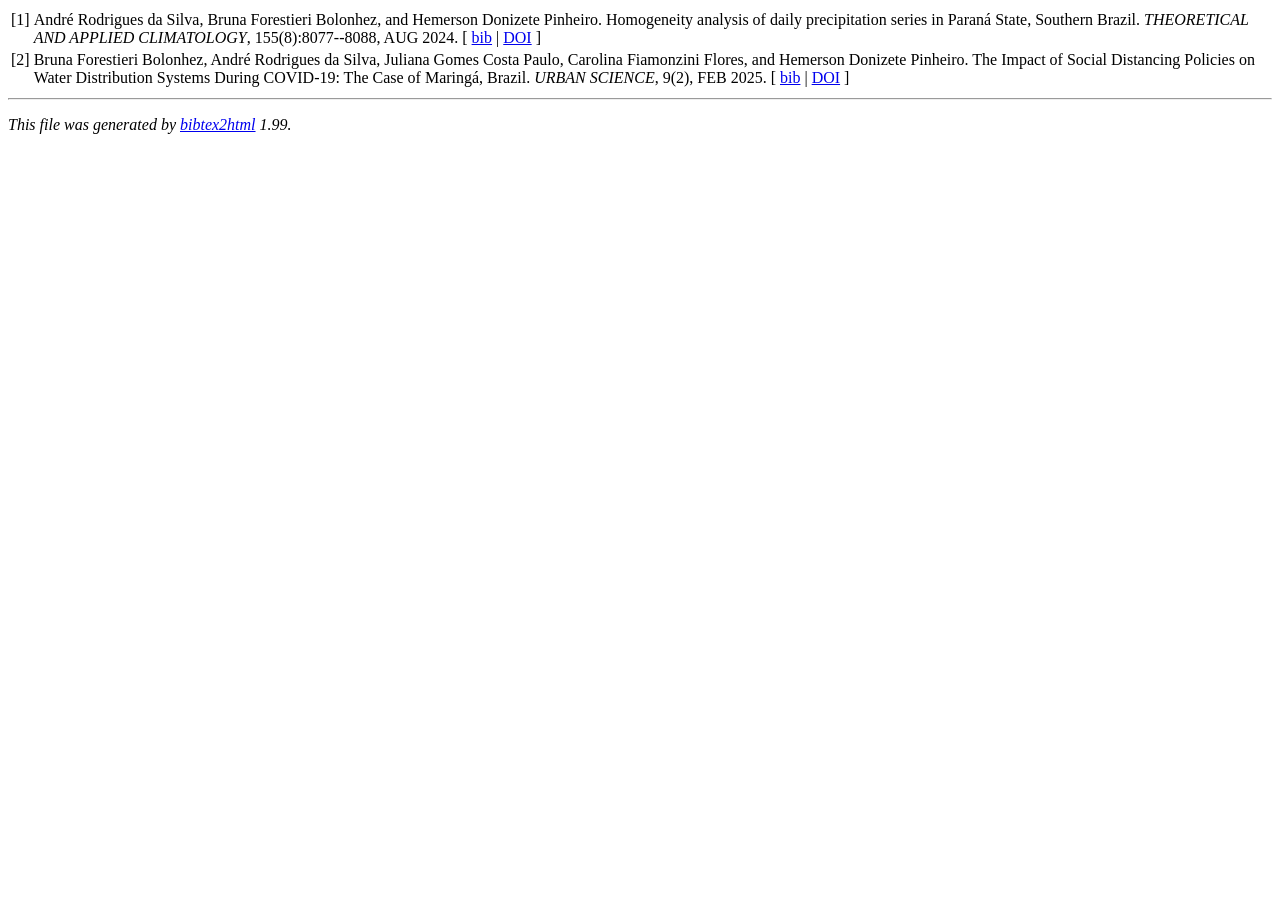
<file: sources/ref.html>
<!DOCTYPE HTML PUBLIC "-//W3C//DTD HTML 4.01 Transitional//EN">

<html>

<head>
<title>ref</title>
<meta http-equiv="content-type" content="text/html; charset=UTF-8">
<meta name="generator" content="bibtex2html">
</head>

<body>

<!-- This document was automatically generated with bibtex2html 1.99
     (see http://www.lri.fr/~filliatr/bibtex2html/),
     with the following command:
     bibtex2html ref.bib  -->


<table>

<tr valign="top">
<td align="right" class="bibtexnumber">
[<a name="WOS:001275434700001">1</a>]
</td>
<td class="bibtexitem">
Andr&eacute;&nbsp;Rodrigues da&nbsp;Silva, Bruna&nbsp;Forestieri Bolonhez, and Hemerson&nbsp;Donizete
  Pinheiro.
 Homogeneity analysis of daily precipitation series in Paran&aacute;
  State, Southern Brazil.
 <em>THEORETICAL AND APPLIED CLIMATOLOGY</em>, 155(8):8077--8088, AUG
  2024.
[&nbsp;<a href="ref_bib.html#WOS:001275434700001">bib</a>&nbsp;| 
<a href="http://dx.doi.org/10.1007/s00704-024-05119-x">DOI</a>&nbsp;]

</td>
</tr>


<tr valign="top">
<td align="right" class="bibtexnumber">
[<a name="WOS:001430664000001">2</a>]
</td>
<td class="bibtexitem">
Bruna&nbsp;Forestieri Bolonhez, Andr&eacute;&nbsp;Rodrigues da&nbsp;Silva, Juliana Gomes&nbsp;Costa
  Paulo, Carolina&nbsp;Fiamonzini Flores, and Hemerson&nbsp;Donizete Pinheiro.
 The Impact of Social Distancing Policies on Water
  Distribution Systems During COVID-19: The Case of Maringá,
  Brazil.
 <em>URBAN SCIENCE</em>, 9(2), FEB 2025.
[&nbsp;<a href="ref_bib.html#WOS:001430664000001">bib</a>&nbsp;| 
<a href="http://dx.doi.org/10.3390/urbansci9020039">DOI</a>&nbsp;]

</td>
</tr>
</table><hr><p><em>This file was generated by
<a href="http://www.lri.fr/~filliatr/bibtex2html/">bibtex2html</a> 1.99.</em></p>
</body>
</html>
</file>
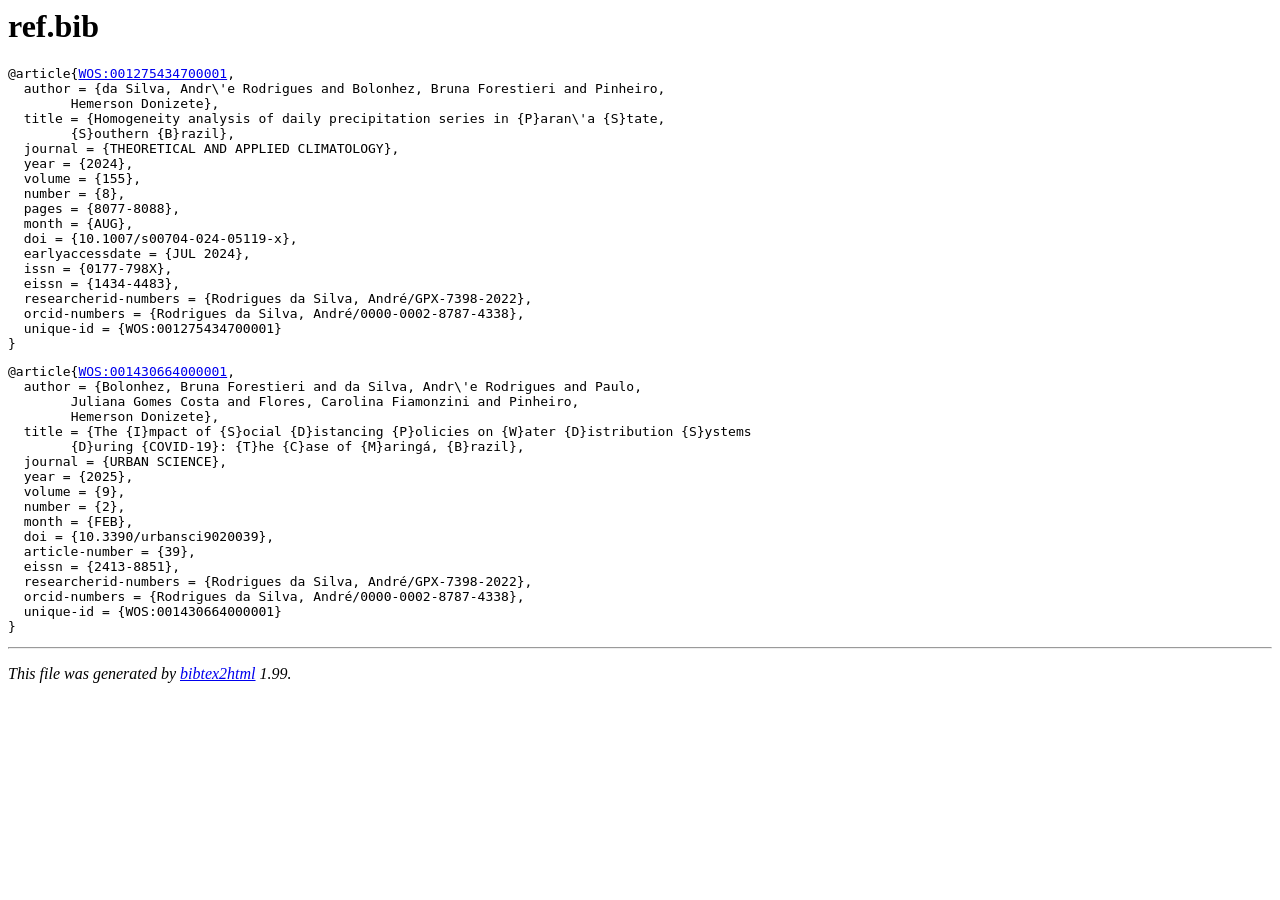
<file: sources/ref_bib.html>
<!DOCTYPE HTML PUBLIC "-//W3C//DTD HTML 4.01 Transitional//EN">

<html>

<head>
<title>ref.bib</title>
<meta http-equiv="content-type" content="text/html; charset=UTF-8">
<meta name="generator" content="bibtex2html">
</head>

<body>
<h1>ref.bib</h1><a name="WOS:001275434700001"></a><pre>
@article{<a href="ref.html#WOS:001275434700001">WOS:001275434700001</a>,
  author = {da Silva, Andr\'e Rodrigues and Bolonhez, Bruna Forestieri and Pinheiro,
	Hemerson Donizete},
  title = {Homogeneity analysis of daily precipitation series in {P}aran\'a {S}tate,
	{S}outhern {B}razil},
  journal = {THEORETICAL AND APPLIED CLIMATOLOGY},
  year = {2024},
  volume = {155},
  number = {8},
  pages = {8077-8088},
  month = {AUG},
  doi = {10.1007/s00704-024-05119-x},
  earlyaccessdate = {JUL 2024},
  issn = {0177-798X},
  eissn = {1434-4483},
  researcherid-numbers = {Rodrigues da Silva, André/GPX-7398-2022},
  orcid-numbers = {Rodrigues da Silva, André/0000-0002-8787-4338},
  unique-id = {WOS:001275434700001}
}
</pre>

<a name="WOS:001430664000001"></a><pre>
@article{<a href="ref.html#WOS:001430664000001">WOS:001430664000001</a>,
  author = {Bolonhez, Bruna Forestieri and da Silva, Andr\'e Rodrigues and Paulo,
	Juliana Gomes Costa and Flores, Carolina Fiamonzini and Pinheiro,
	Hemerson Donizete},
  title = {The {I}mpact of {S}ocial {D}istancing {P}olicies on {W}ater {D}istribution {S}ystems
	{D}uring {COVID-19}: {T}he {C}ase of {M}aringá, {B}razil},
  journal = {URBAN SCIENCE},
  year = {2025},
  volume = {9},
  number = {2},
  month = {FEB},
  doi = {10.3390/urbansci9020039},
  article-number = {39},
  eissn = {2413-8851},
  researcherid-numbers = {Rodrigues da Silva, André/GPX-7398-2022},
  orcid-numbers = {Rodrigues da Silva, André/0000-0002-8787-4338},
  unique-id = {WOS:001430664000001}
}
</pre>

<hr><p><em>This file was generated by
<a href="http://www.lri.fr/~filliatr/bibtex2html/">bibtex2html</a> 1.99.</em></p>
</body>
</html>
</file>
